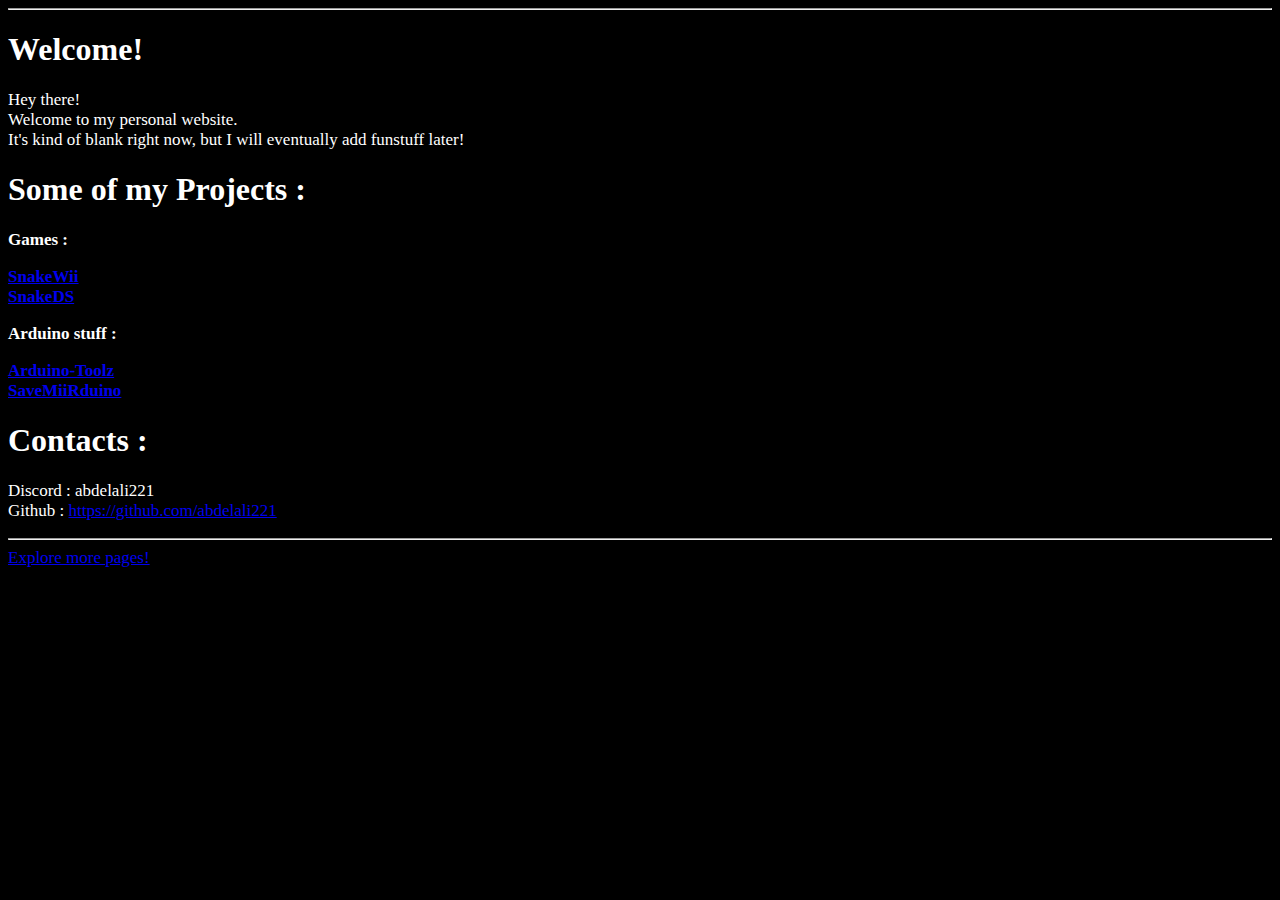
<file: index.html>
<html>
<head>
    <title>Abdelali's Junkyard</title>
</head>
<style>
    body {background-color: rgb(0, 0, 0);}
p {
	color: rgb(255, 255, 255);
    text-align: left;
    font-family: 'Times New Roman', Times, serif;
    font-size: 17px;
}

h1 {
    color: white;
}

a {
    font-size: 17px;
}
</style>

<body>
    <hr>
    <h1> Welcome!</h1>
    <p>Hey there!<br>Welcome to my personal website.<br>It's kind of blank right now, but I will eventually add funstuff later!</p>
    <h1>Some of my Projects :<h1>
    <p>Games :</p>
    <a href="https://github.com/abdelali221/Snakewii">SnakeWii<br></a>
    <a href="https://github.com/abdelali221/Snakeds">SnakeDS<br></a>
    <p>Arduino stuff :</p>
    <a href="https://github.com/abdelali221/Arduino-toolz">Arduino-Toolz<br></a>
    <a href="https://github.com/abdelali221/SaveMiiRduino">SaveMiiRduino</a>
    <h1>Contacts :</h1>
    <p>Discord : abdelali221<br>Github : <a href="https://github.com/abdelali221">https://github.com/abdelali221</a></p>    
    <hr>
    <a href="https://abdelali221.github.io/explore.html">Explore more pages!</a>
</body>
</html>
</file>
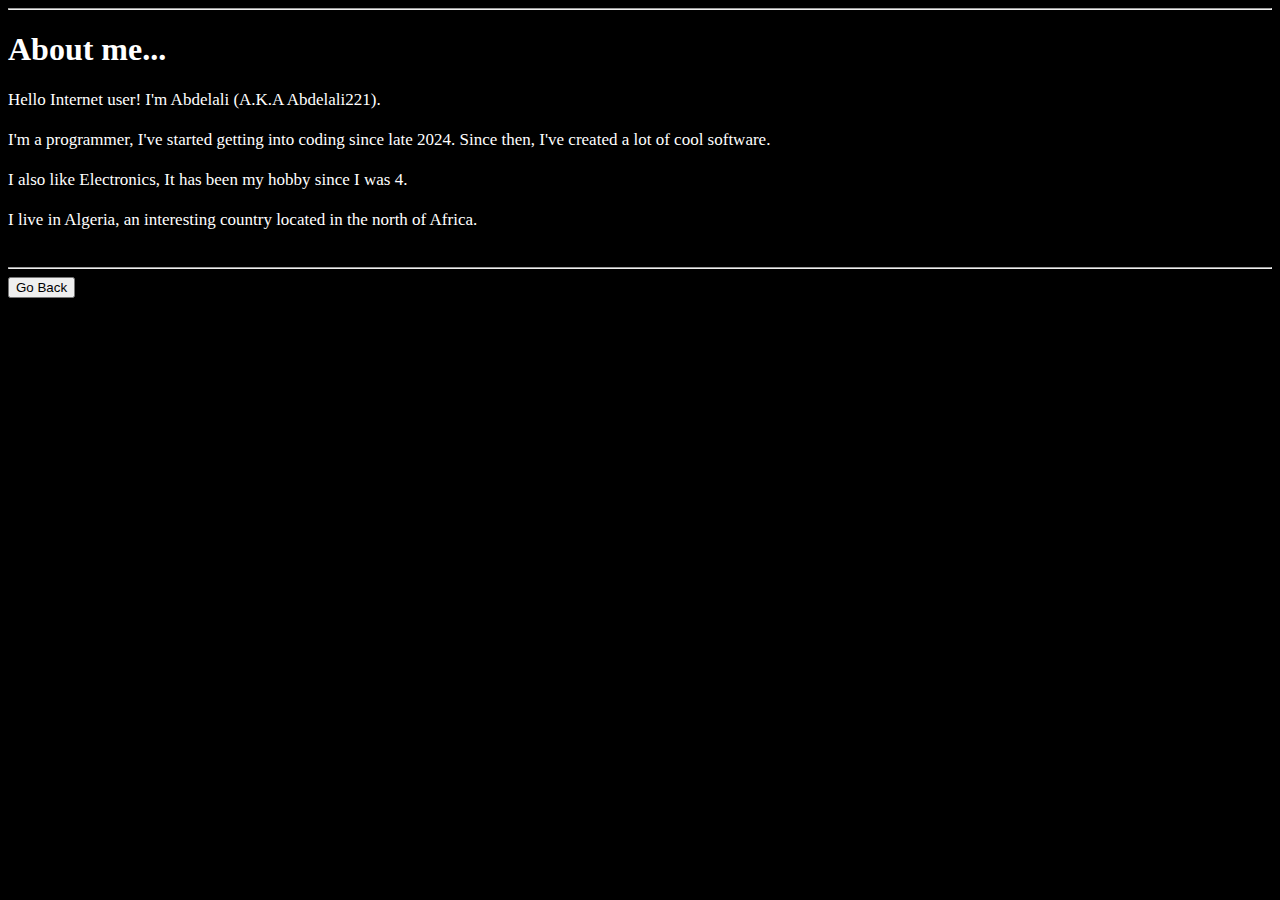
<file: aboutme.html>
<!DOCTYPE html>
<html>
<head>
    <meta charset="UTF-8" />
    <title>Abdelali's Junkyard</title>
    <meta content="Abdelali's Junkyard!" property="og:title">
    <meta content="About Myself" property="og:description">
</head>
<style>
    body {background-color: rgb(0, 0, 0);}
    p {
     	color: rgb(255, 255, 255);
        text-align: left;
        font-family: 'Times New Roman', Times, serif;
        font-size: 17px;
    }

    h1 {
        color: white;
    }

    a {
        font-size: 17px;
    }
</style>
<body>
    <hr>
    <h1>About me...</h1>
    <p>Hello Internet user! I'm Abdelali (A.K.A Abdelali221).<br><br>
        I'm a programmer, I've started getting into coding since late 2024. Since then, I've created a lot of cool software.<br><br>
        I also like Electronics, It has been my hobby since I was 4.<br><br>
        I live in Algeria, an interesting country located in the north of Africa.<br><br>
    </p>
    <hr>
    <a href="index.html"><button>Go Back</button></a>
</body>
</html>
</file>
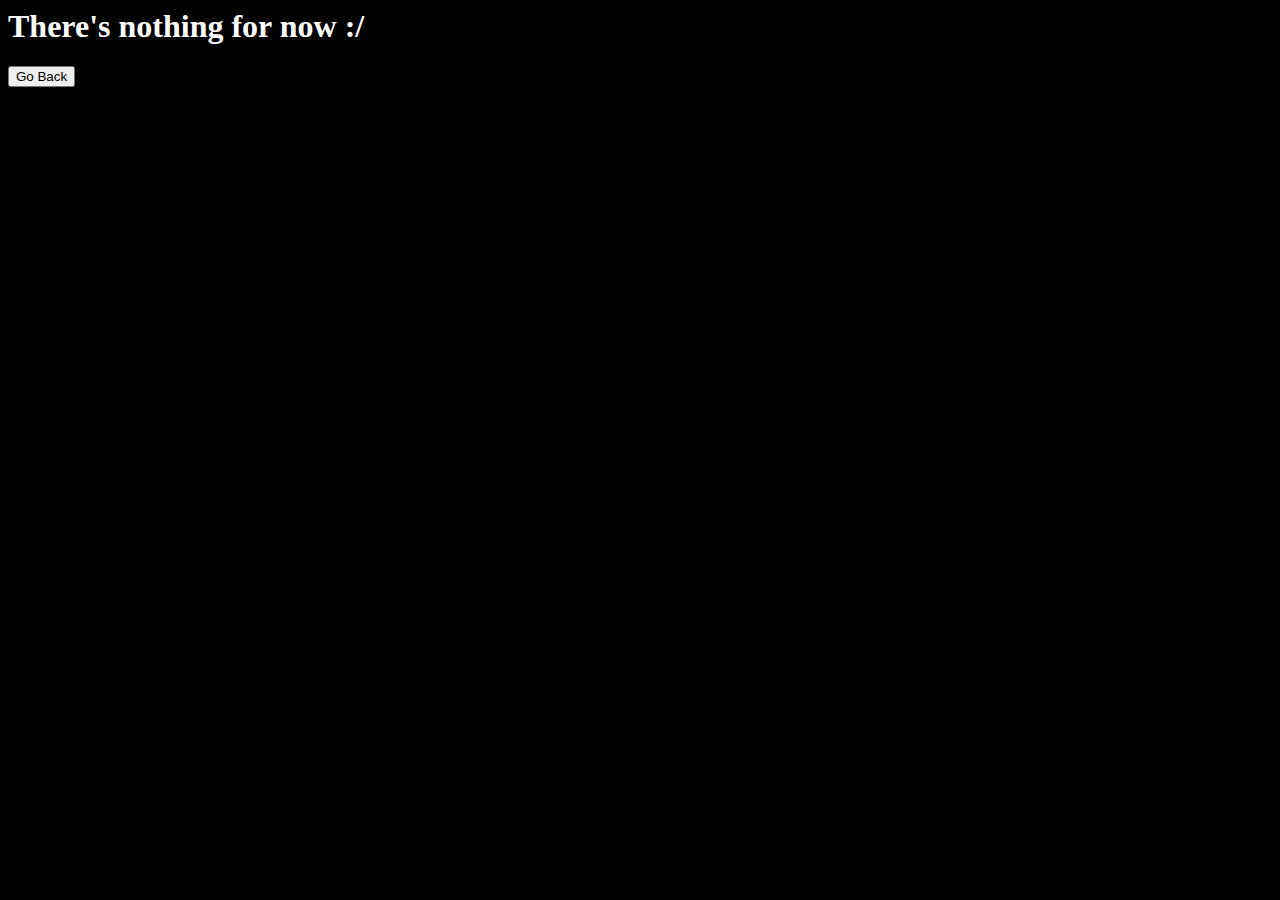
<file: arduiprojects.html>
<html>
<head>
    <title>Abdelali's Junkyard</title>
</head>
<style>
    body {background-color: rgb(0, 0, 0);}
p {
	color: rgb(255, 255, 255);
    text-align: left;
    font-family: 'Times New Roman', Times, serif;
    font-size: 17px;
}

h1 {
    text-align: left;
    color: white;
}

a {
    font-size: 17px;
}
</style>

<body>
    <h1>There's nothing for now :/</h1>
    <a href="https://abdelali221.github.io/explore.html"><button>Go Back</button></a>
</body>
</file>
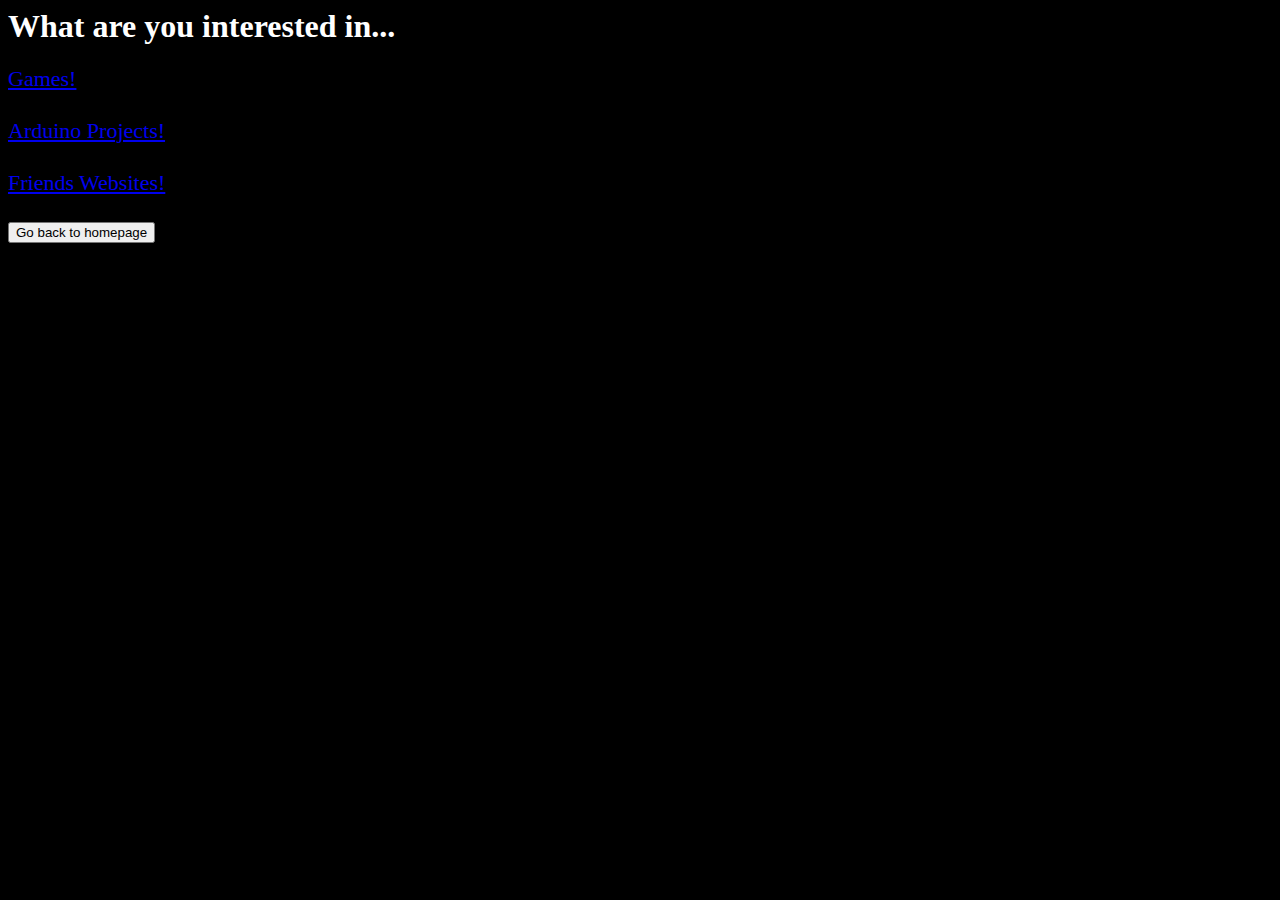
<file: explore.html>
<html>
<head>
    <title>Abdelali's Junkyard</title>
</head>
<style>
    body {background-color: rgb(0, 0, 0);}
h1 {
    text-align: left;
    color: white;
}

a {
    font-size: 22px;
}
</style>

<body>
    <h1>What are you interested in...</h1>
    <a href="https://abdelali221.github.io/games.html">Games!<br><br></a>
    <a href="https://abdelali221.github.io/arduiprojects.html">Arduino Projects!<br><br></a>
    <a href="https://abdelali221.github.io/friendsnstuff.html">Friends Websites!<br><br></a>
    <a href="https://abdelali221.github.io/"><button>Go back to homepage</button></a>
</body>
</file>
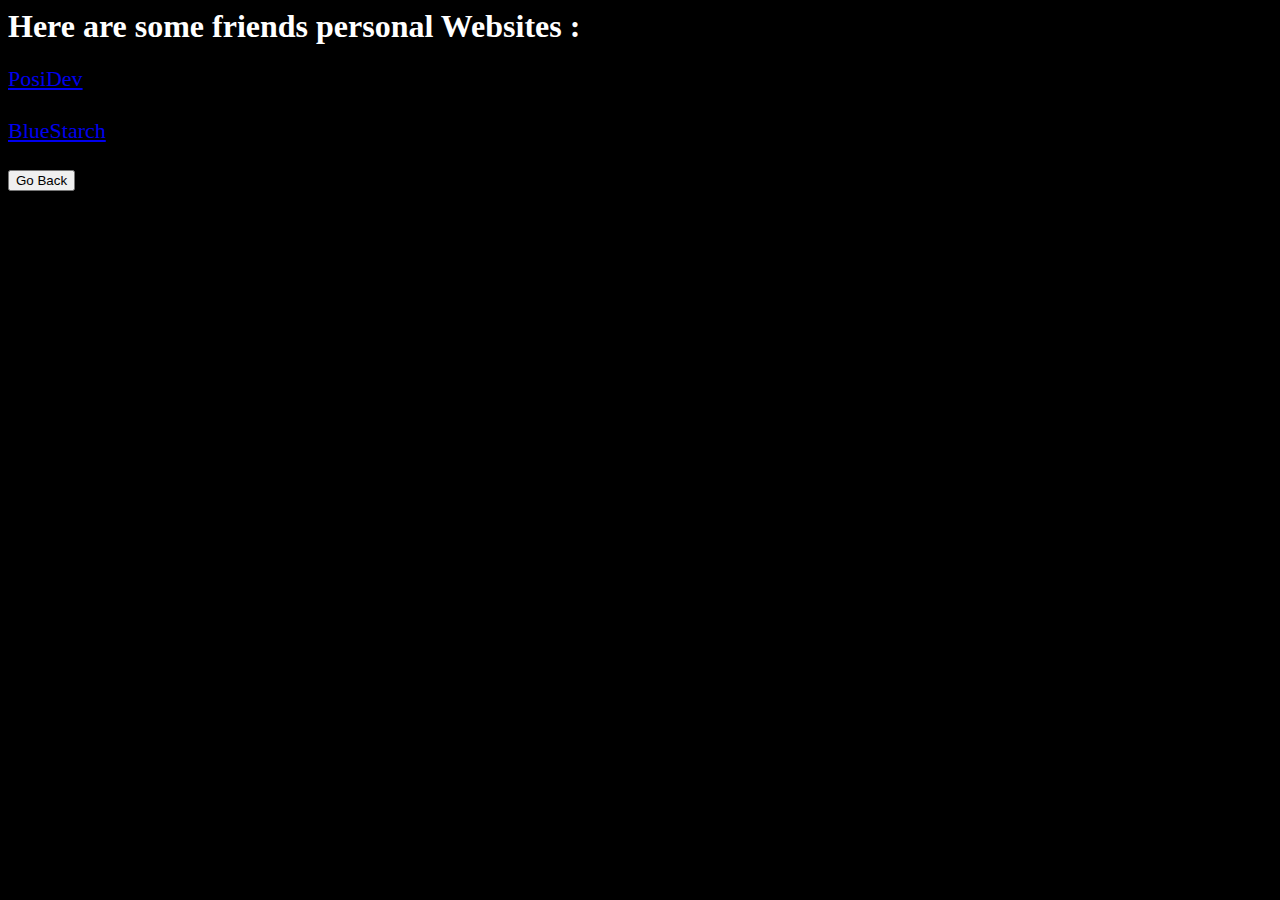
<file: friendsnstuff.html>
<html>
<head>
    <title>Abdelali's Junkyard</title>
</head>
<style>
    body {background-color: rgb(0, 0, 0);}
p {
	color: rgb(255, 255, 255);
    text-align: left;
    font-family: 'Times New Roman', Times, serif;
    font-size: 17px;
}

h1 {
    text-align: left;
    color: white;
}

a {
    font-size: 22px;
}
</style>

<body>
    <h1>Here are some friends personal Websites :</h1>
    <a href="https://posifurg.dev" >PosiDev<br><br></a>
    <a href="http://www.bluestarch.com" >BlueStarch<br><br></a>
    <a href="https://abdelali221.github.io/explore.html"><button>Go Back</button></a>
    
</body>
</file>
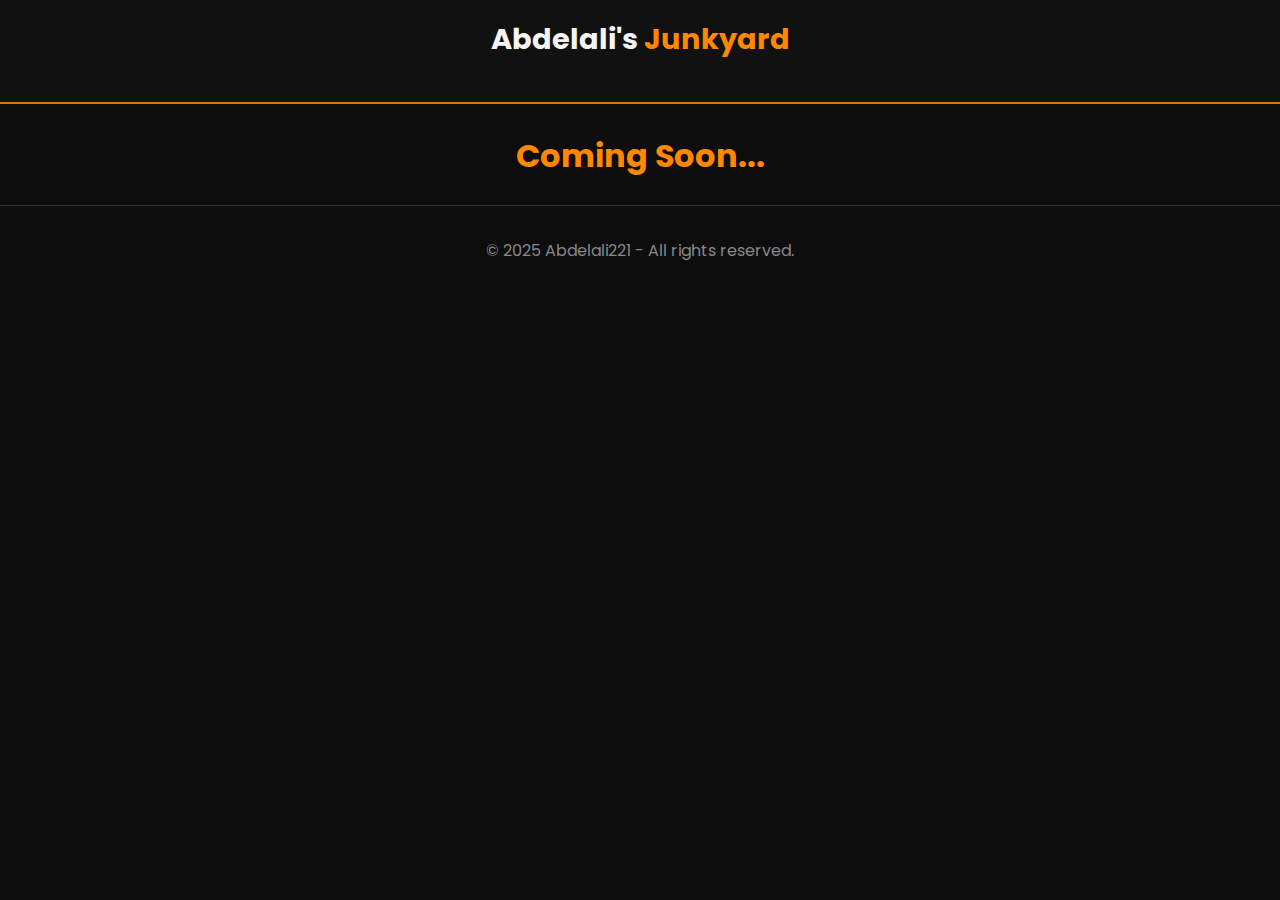
<file: guides.html>
<!DOCTYPE html>
<html lang="en">
<head>
  <meta charset="UTF-8" />
  <meta name="viewport" content="width=device-width, initial-scale=1.0" />
  <title>Abdelali's Junkyard</title>
  <link rel="stylesheet" href="style.css" />
  <link href="https://fonts.googleapis.com/css2?family=Poppins:wght@300;500;700&display=swap" rel="stylesheet">
</head>
<body>
  <header class="header">
    <div class="container">
      <h1 class="logo">Abdelali's<span> Junkyard</span></h1>
    </div>
  </header>
  <br>
  <h1>Coming Soon...</h1>
  <footer class="footer">
    <p>© 2025 Abdelali221 - All rights reserved.</p>
  </footer>
</body>
</html>
</file>
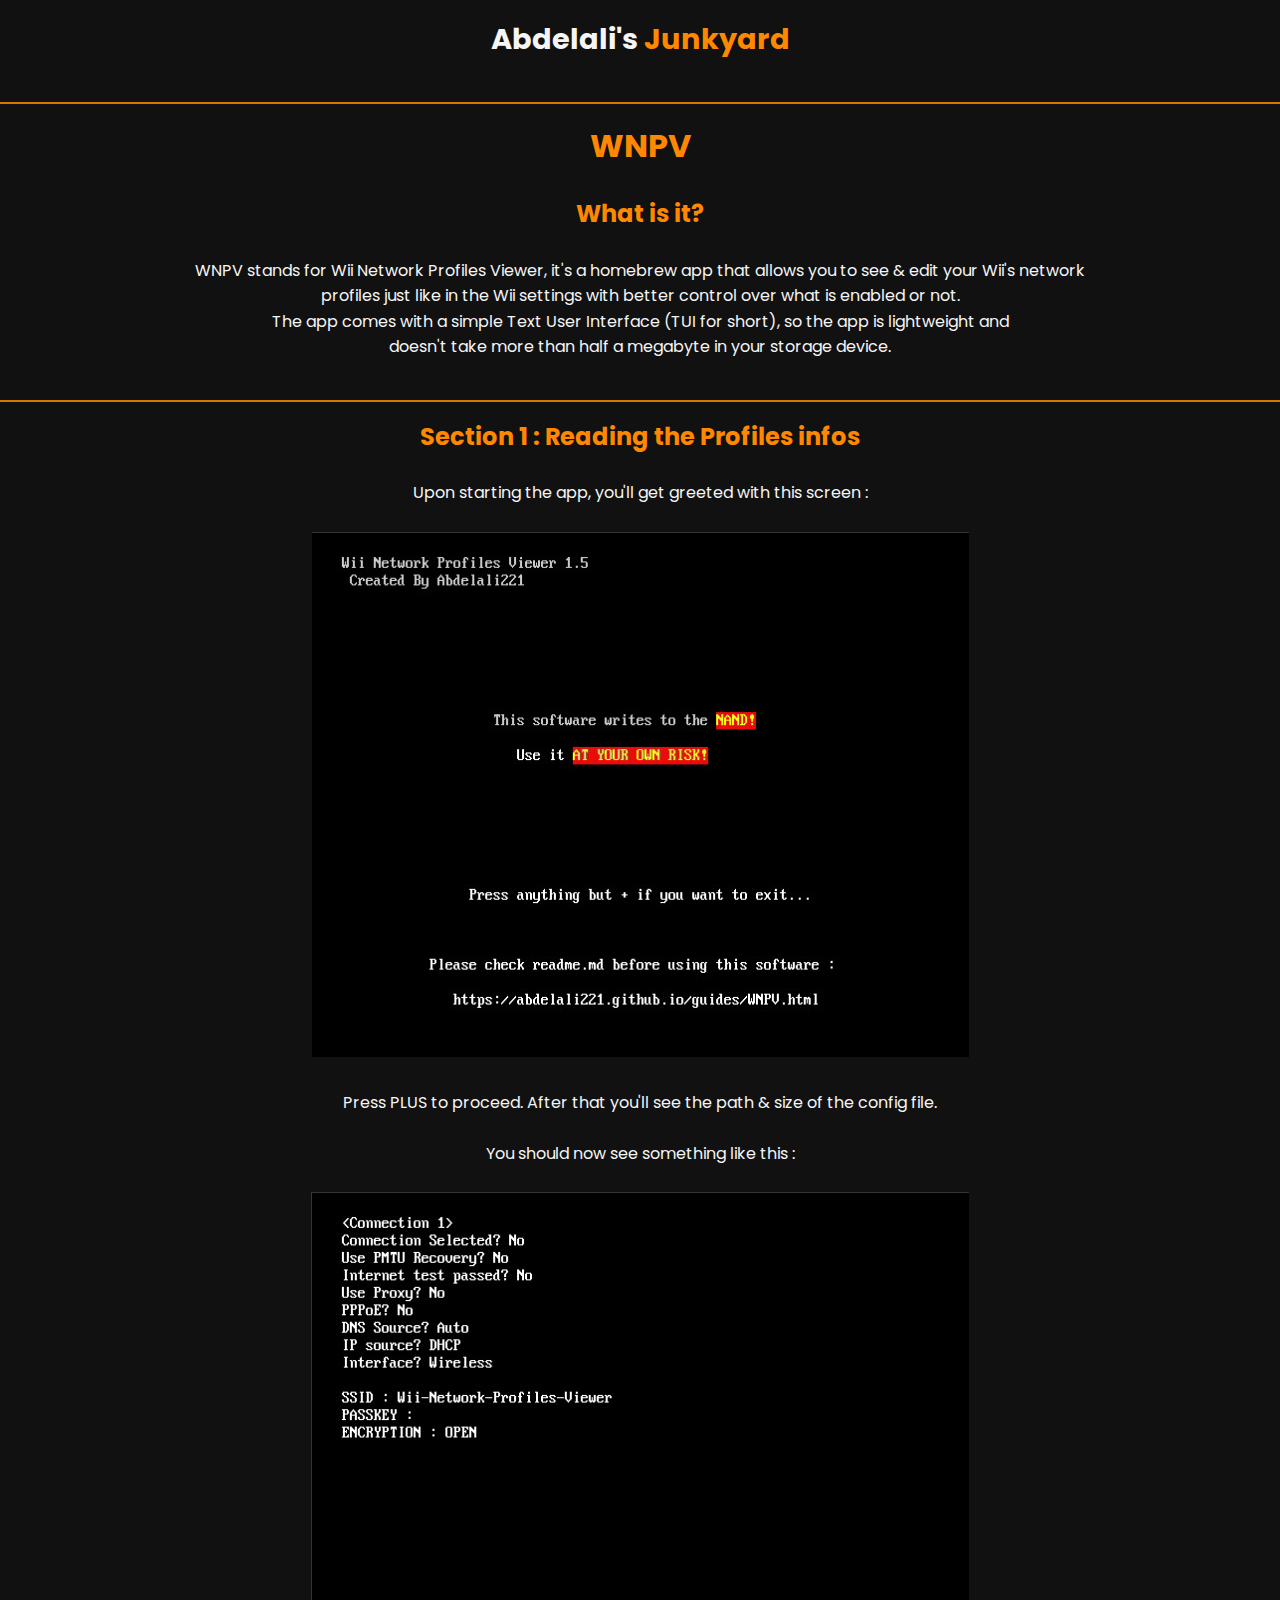
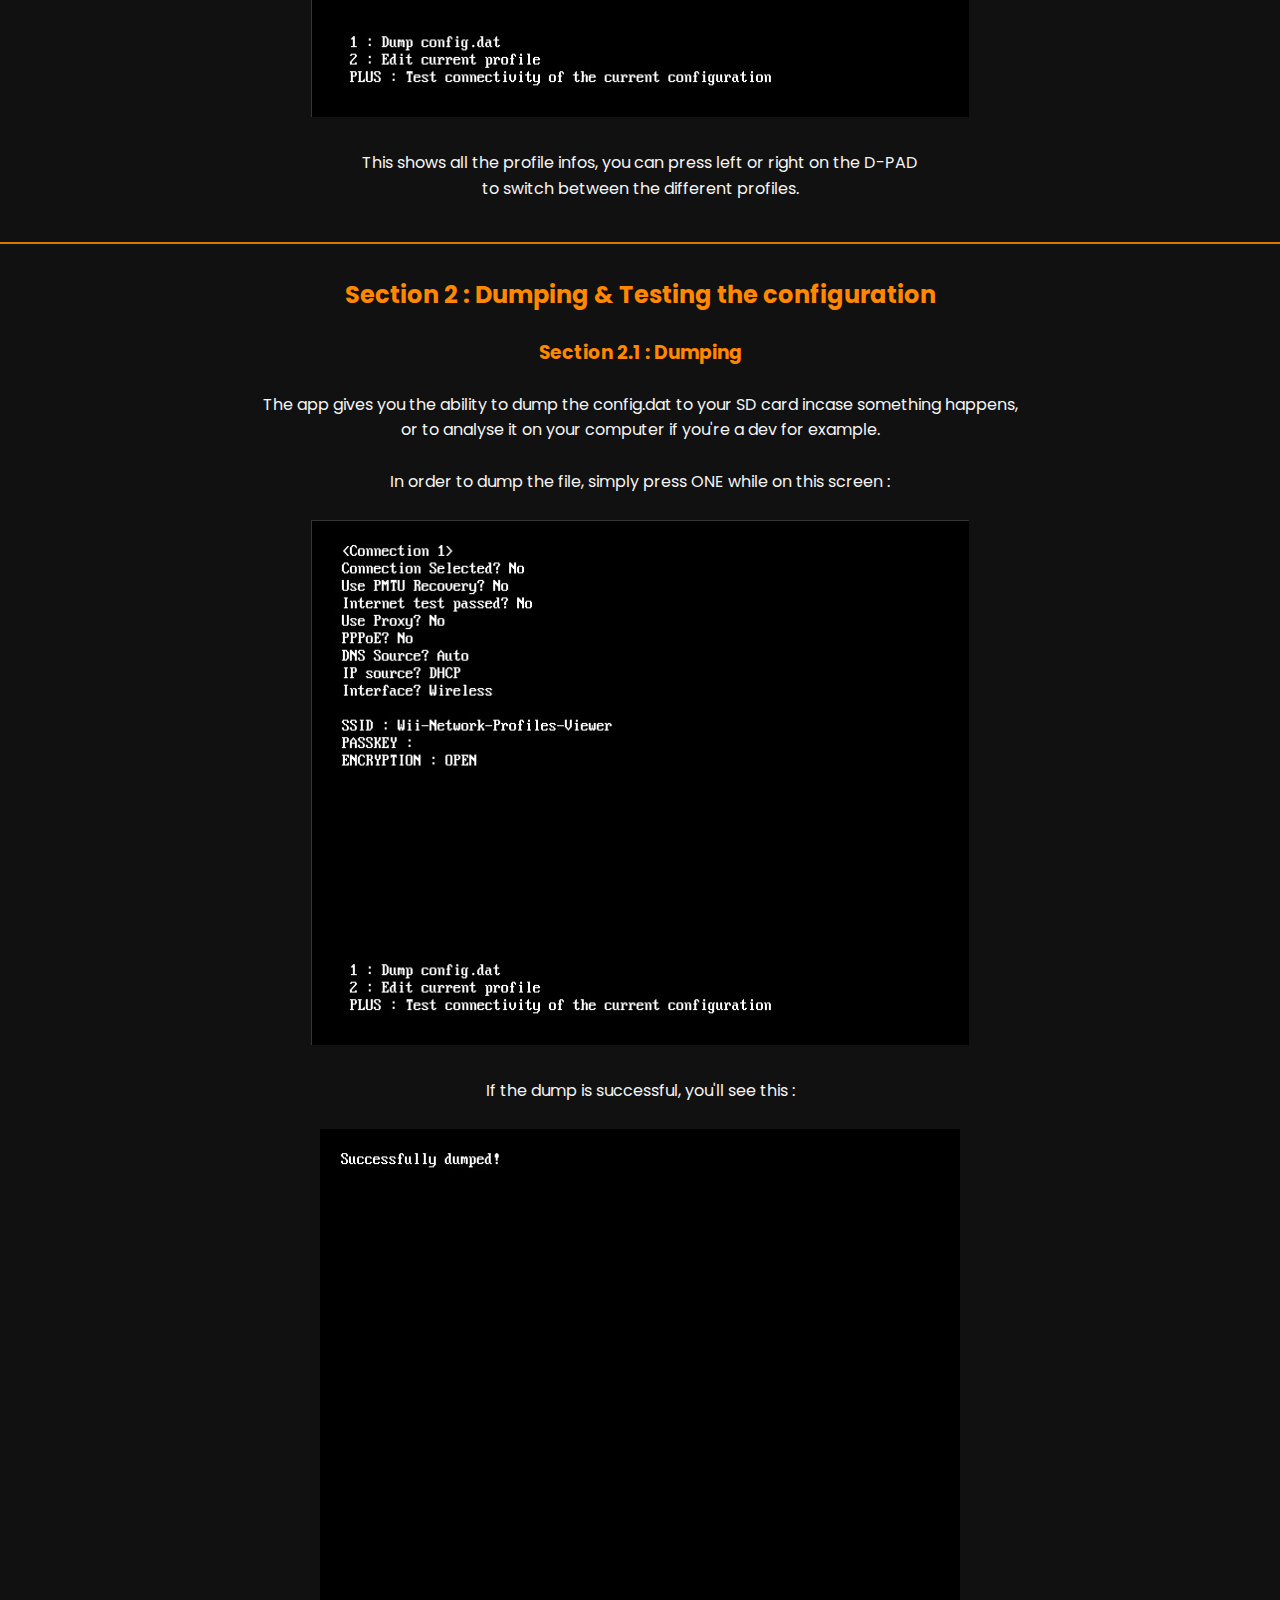
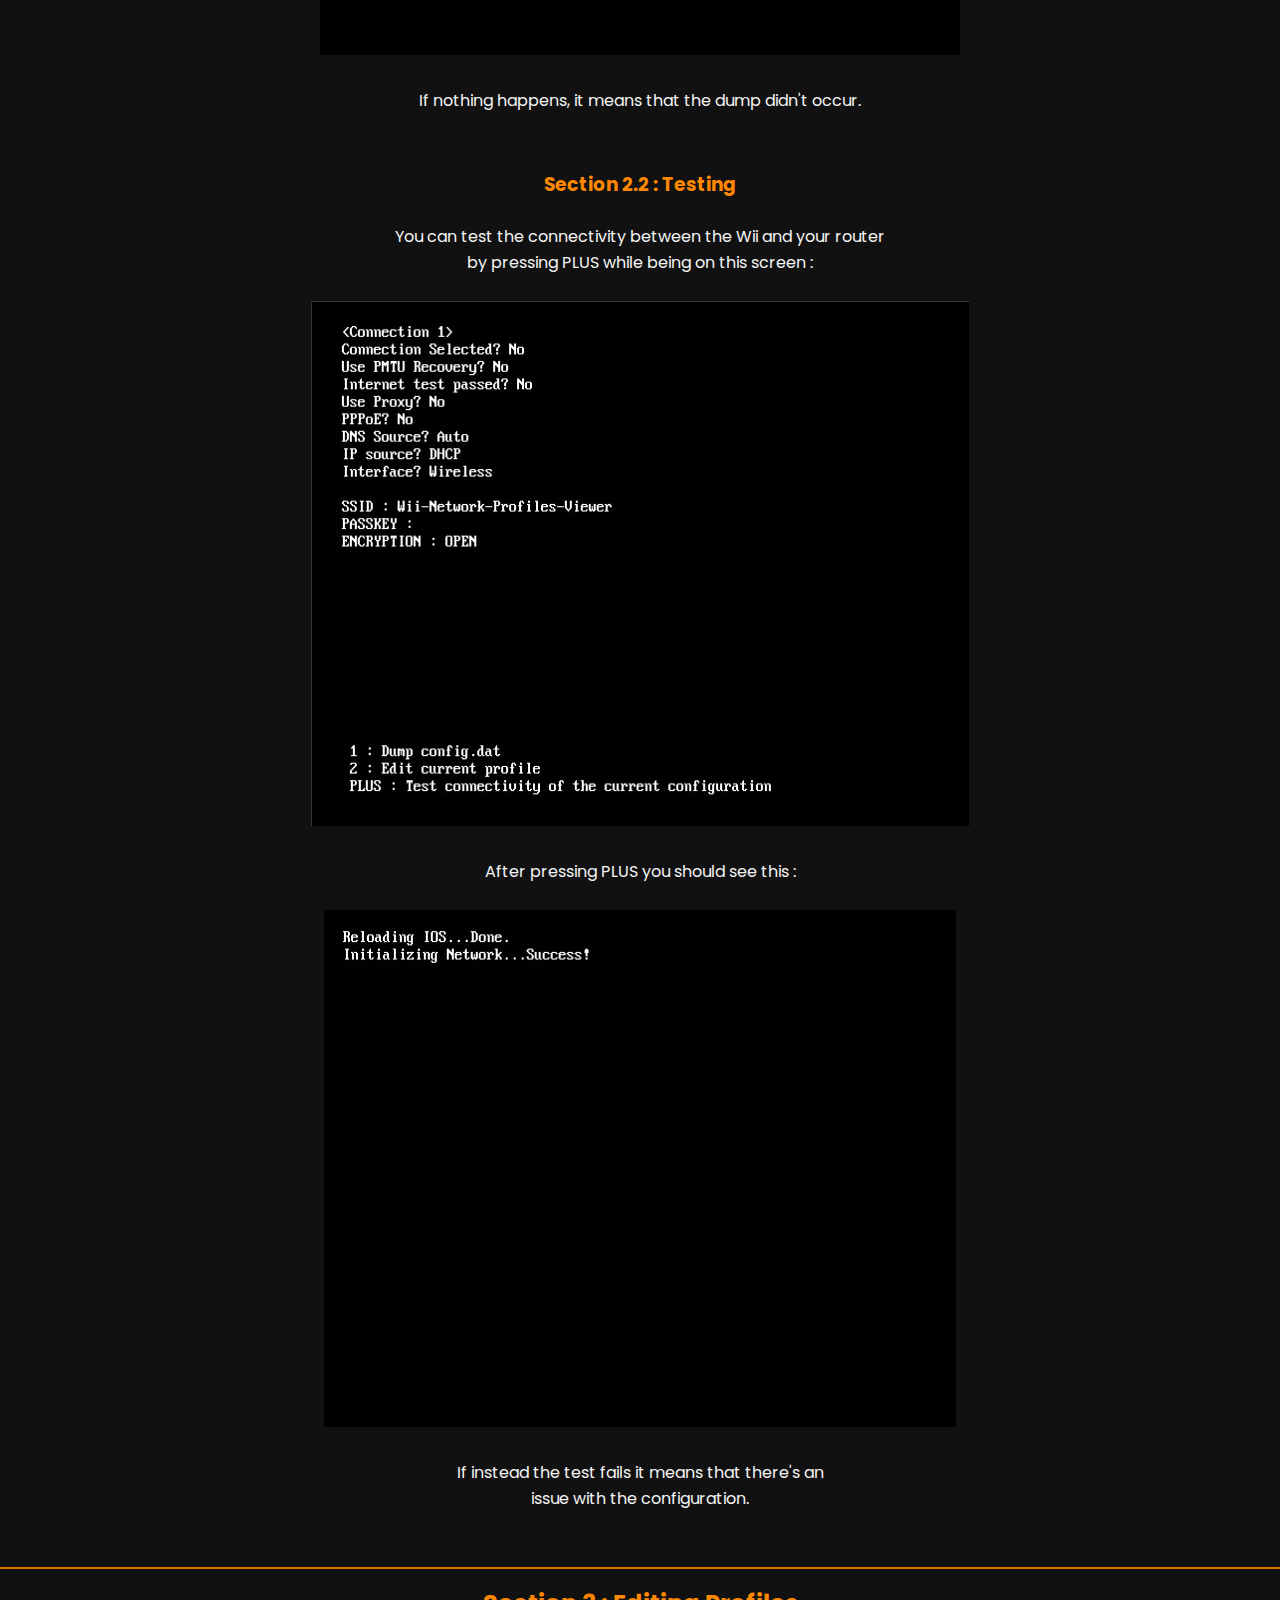
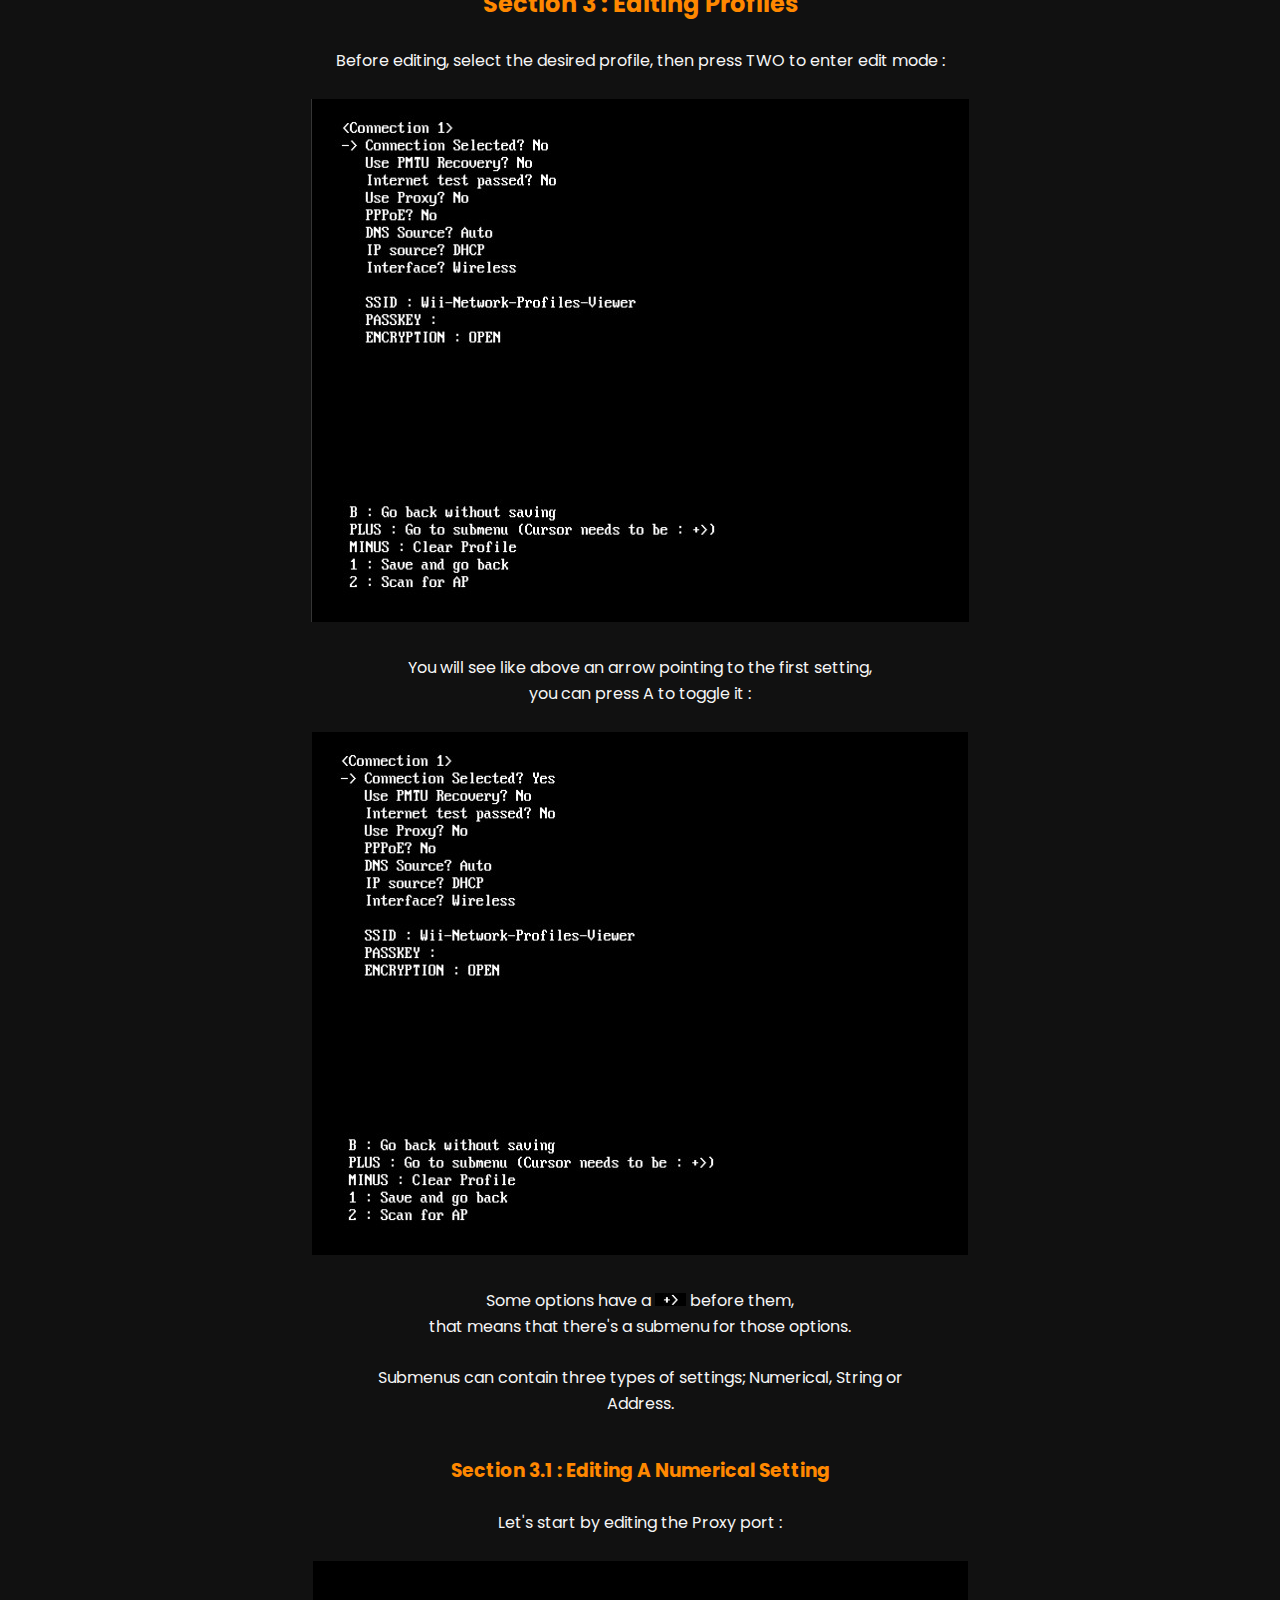
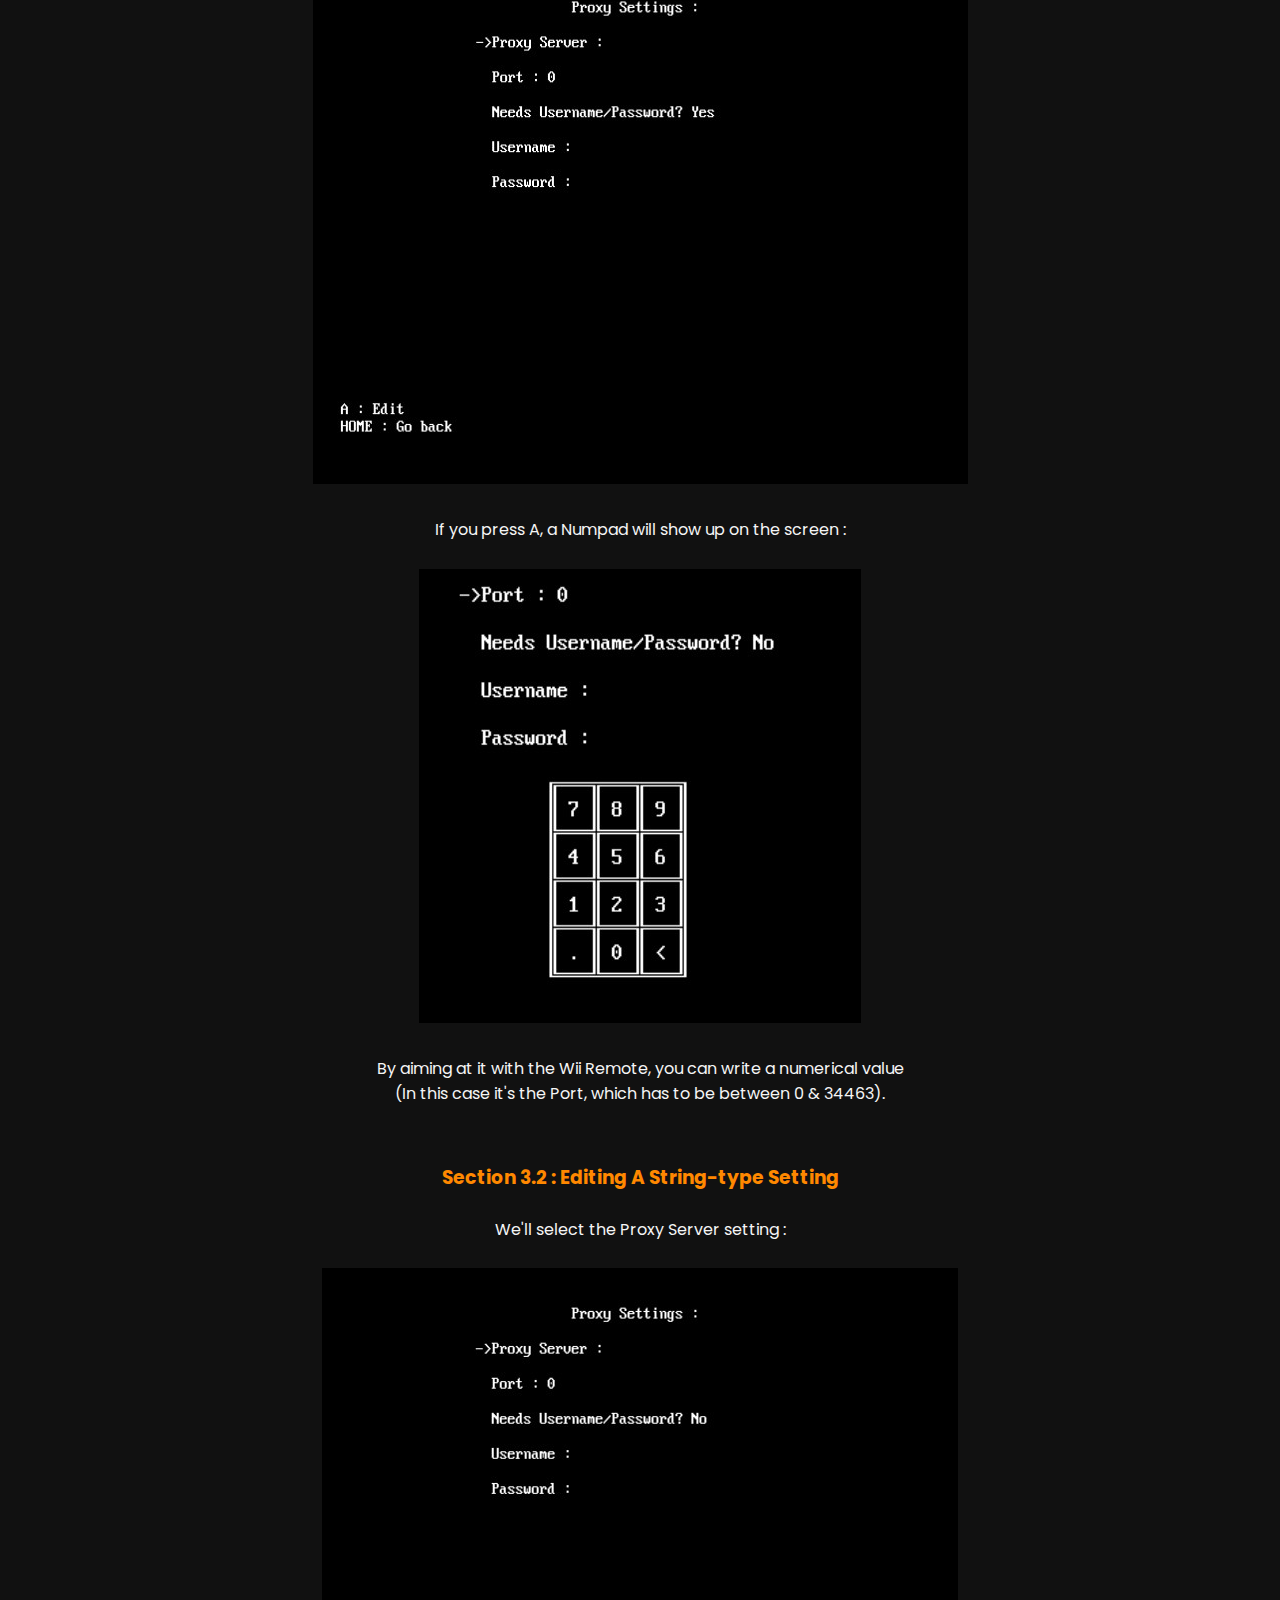
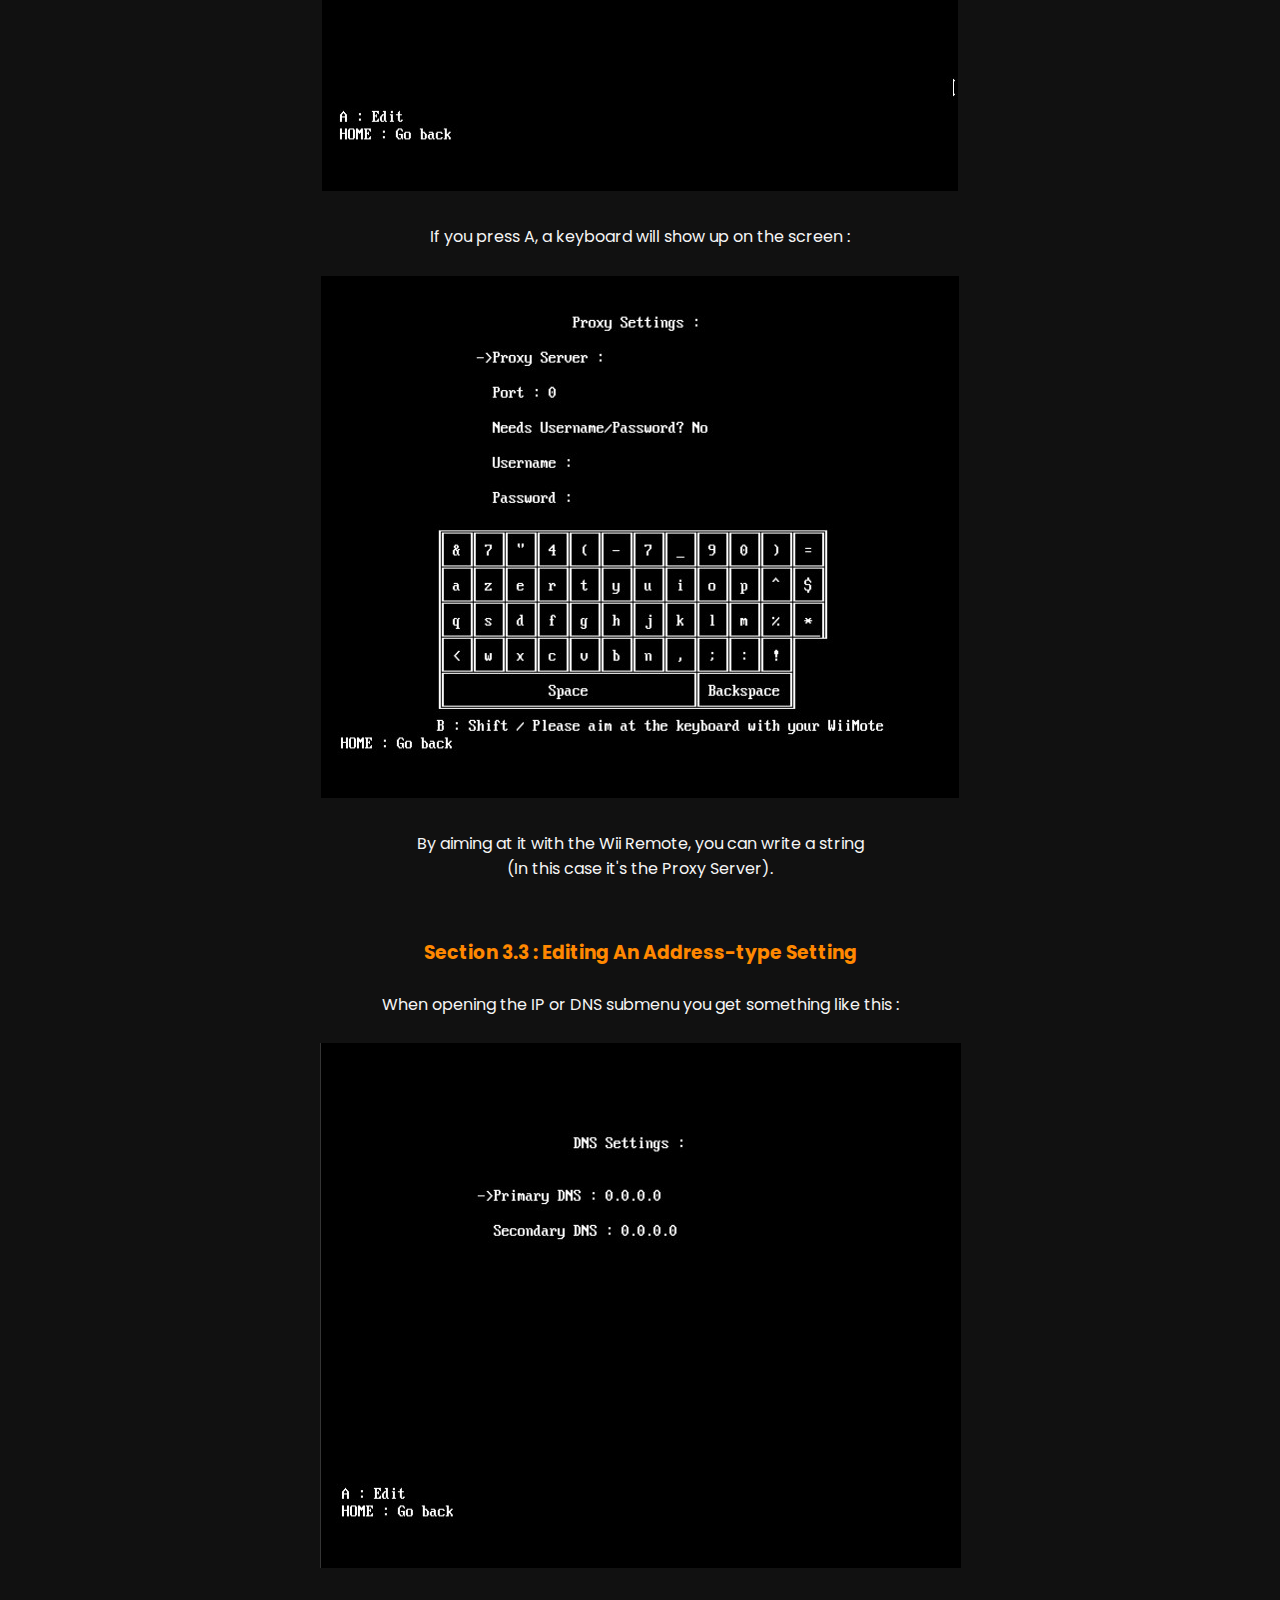
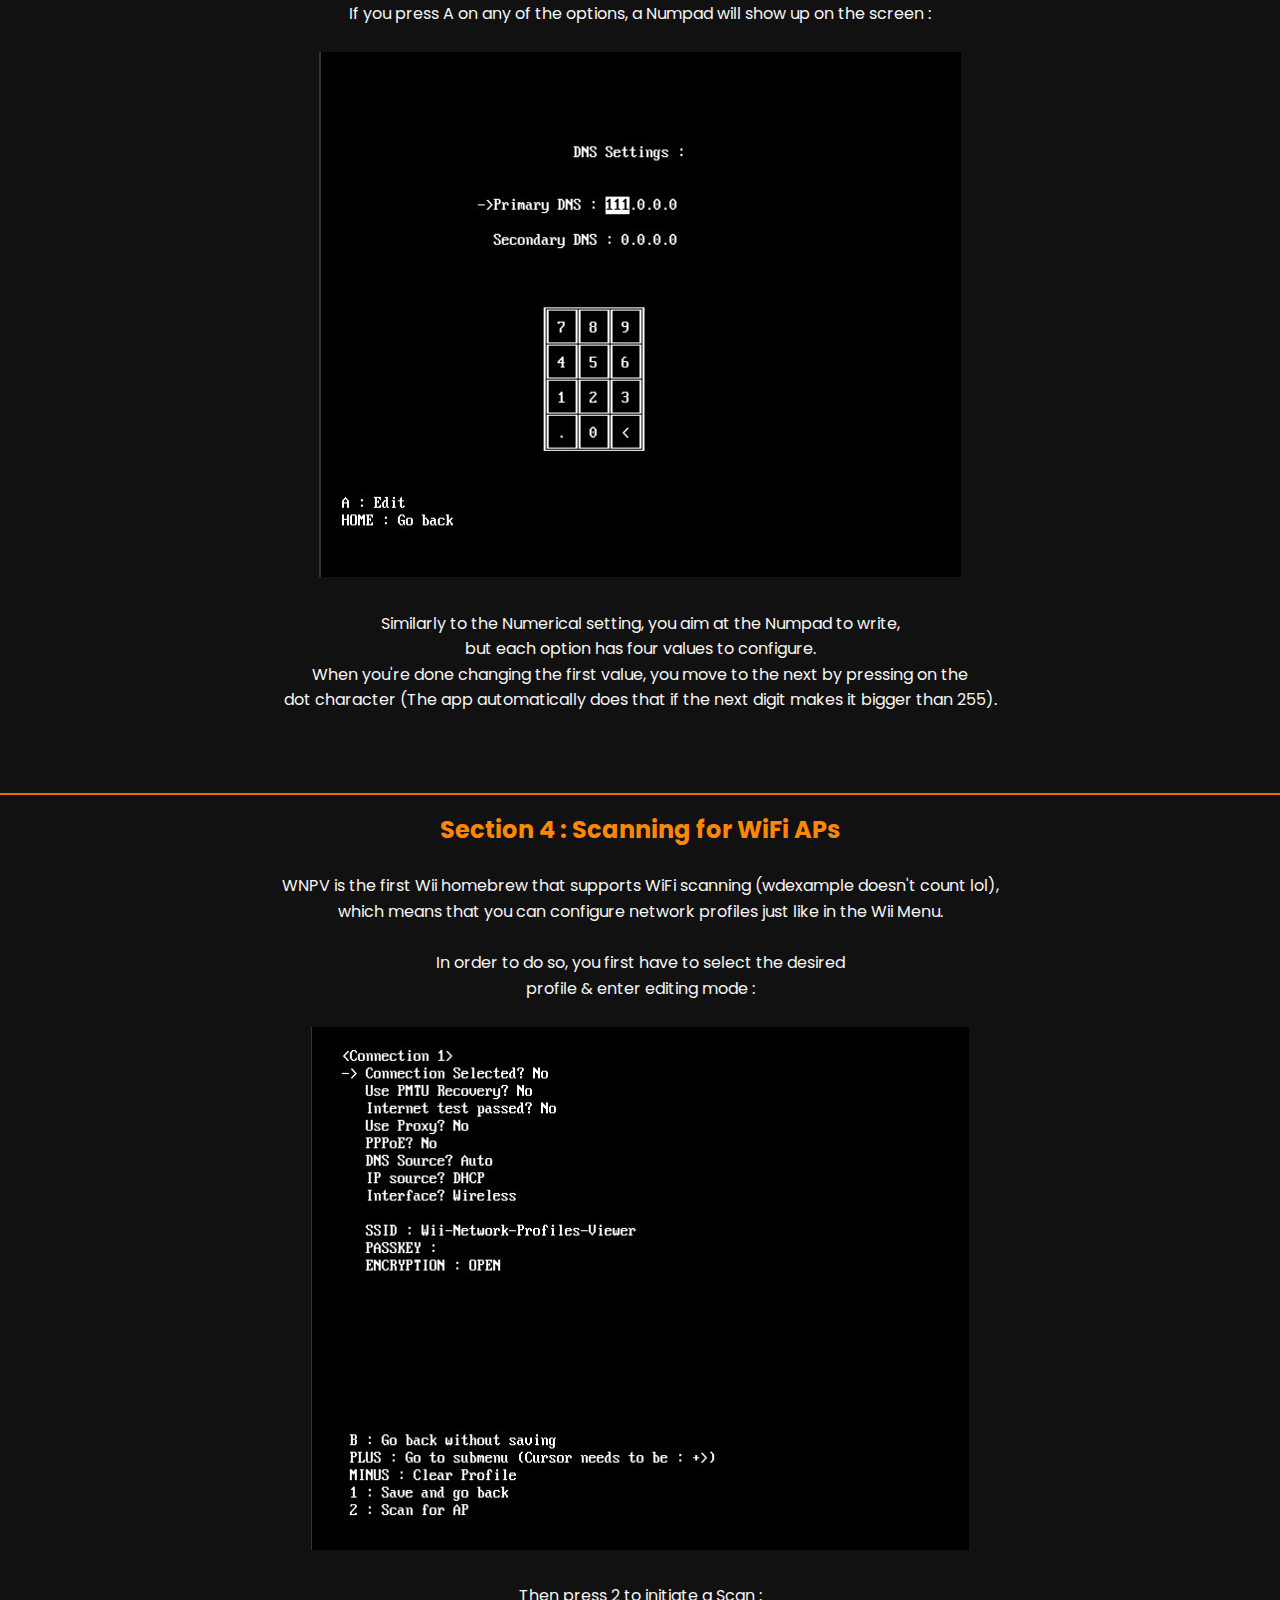
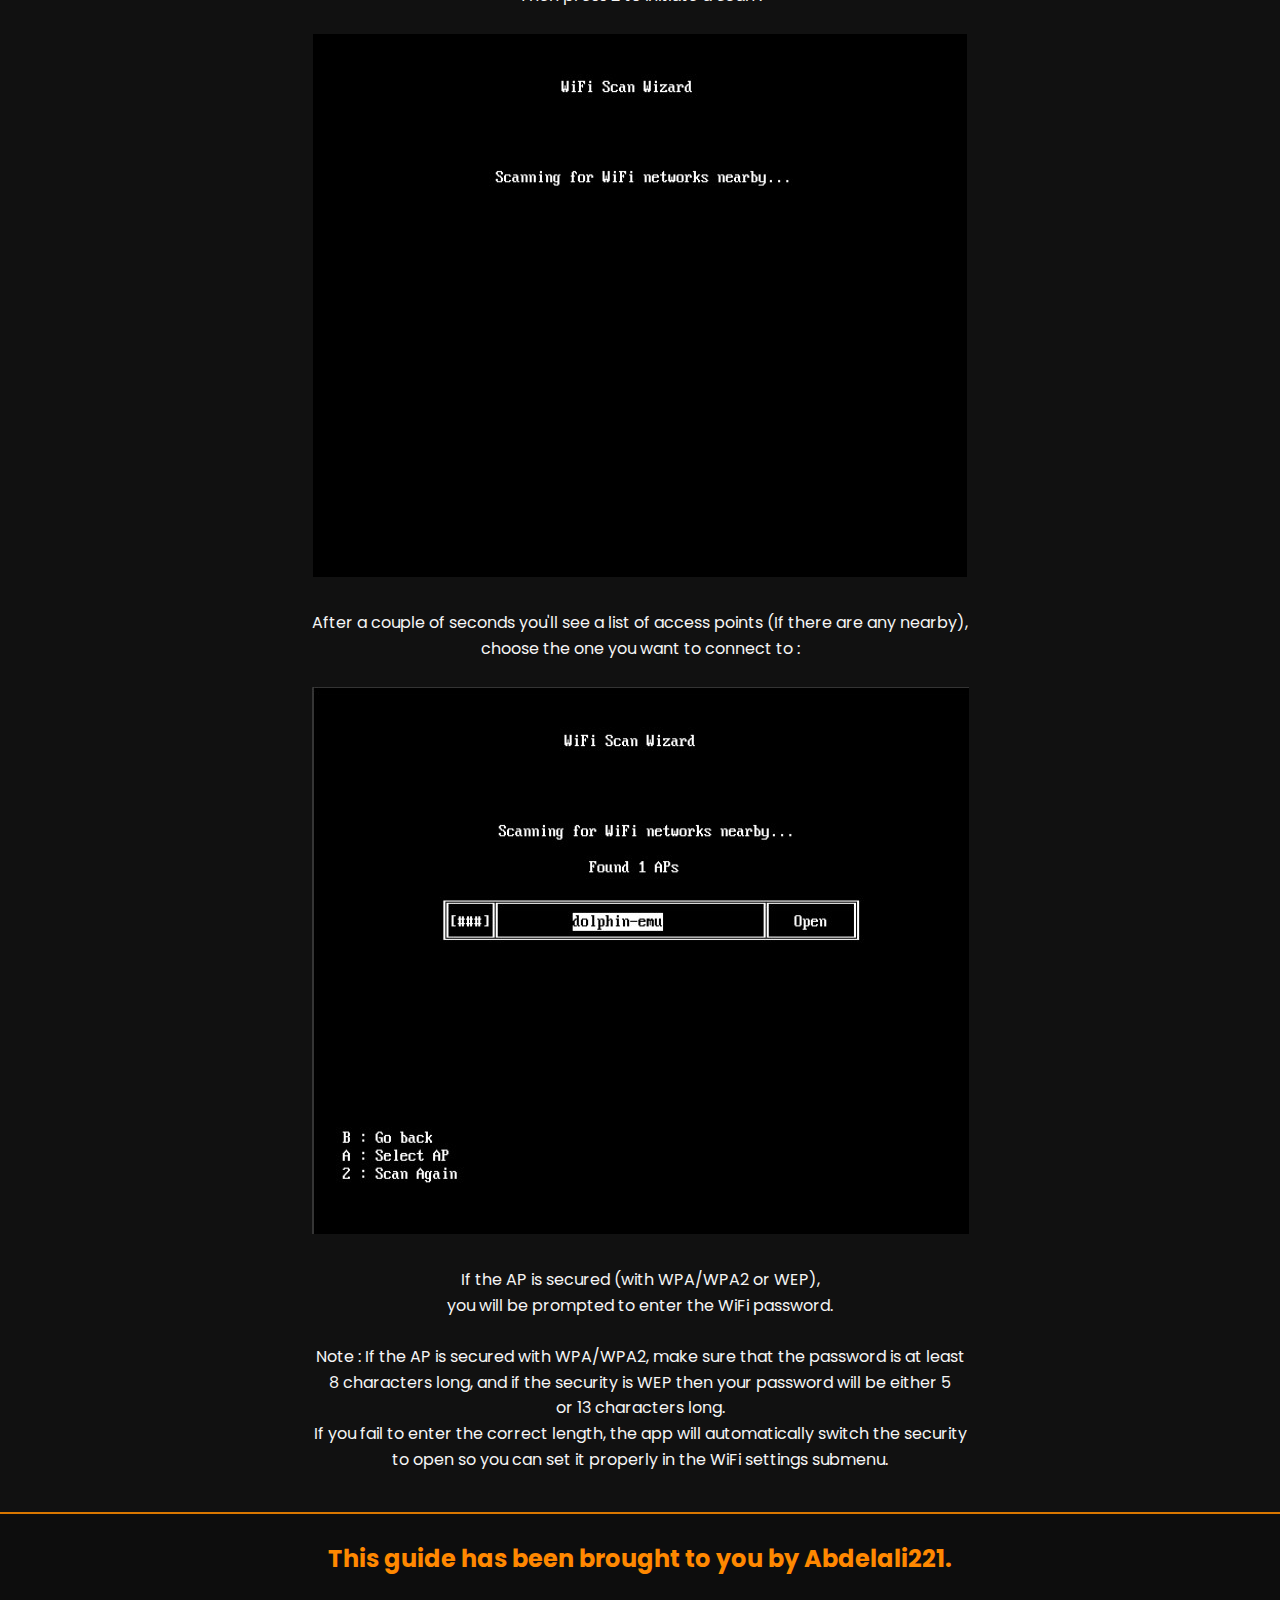
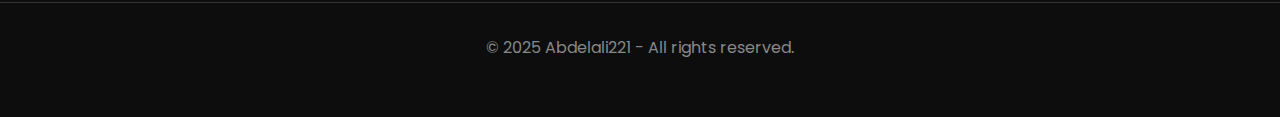
<file: guides/WNPV.html>
<!DOCTYPE html>
<html lang="en">
<head>
  <meta charset="UTF-8" />
  <meta name="viewport" content="width=device-width, initial-scale=1.0" />
  <title>Abdelali's Junkyard</title>
  <link rel="stylesheet" href="style.css" />
  <link href="https://fonts.googleapis.com/css2?family=Poppins:wght@300;500;700&display=swap" rel="stylesheet">
</head>
<body>
  <section class="header">
    <div class="container">
      <h1 class="logo">Abdelali's<span> Junkyard</span></h1>
    </div>
  </section>
  <section class="header" id="Description">
    <h1>WNPV</h1>
    <h2>What is it?</h2>
    <p>WNPV stands for Wii Network Profiles Viewer, it's a homebrew app that allows you to see & edit your Wii's network <br> 
      profiles just like in the Wii settings with better control over what is enabled or not.<br>
      The app comes with a simple Text User Interface (TUI for short), so the app is lightweight and <br>
      doesn't take more than half a megabyte in your storage device.</p>
  </section>
  
  <section class="header" id="Start&Reading">
    <h2>Section 1 : Reading the Profiles infos</h2>
    <p>Upon starting the app, you'll get greeted with this screen :
    <br><br><img src="startscreen.jpg">
    <br><br>Press PLUS to proceed. After that you'll see the path & size of the config file.
    <br><br>You should now see something like this :
    <br><br><img src="profile.jpg">
    <br><br>This shows all the profile infos, you can press left or right on the D-PAD
    <br>to switch between the different profiles.
    </p>
  </section>

  <section class="header" id="Dump&Test">
    <section id="Dump">
      <h2>Section 2 : Dumping & Testing the configuration</h2>
      <h3>Section 2.1 : Dumping</h3>
      <p>The app gives you the ability to dump the config.dat to your SD card incase something happens,
        <br>or to analyse it on your computer if you're a dev for example.
        <br><br>In order to dump the file, simply press ONE while on this screen :
        <br><br><img src="profile.jpg">
        <br><br>If the dump is successful, you'll see this :
        <br><br><img src="dumpsuccess.jpg">
        <br><br>If nothing happens, it means that the dump didn't occur.
      </p>
    </section>
    <section id="Test">
      <h3>Section 2.2 : Testing</h3>
      <p>You can test the connectivity between the Wii and your router
        <br>by pressing PLUS while being on this screen :
        <br><br><img src="profile.jpg">
        <br><br>After pressing PLUS you should see this :
        <br><br><img src="testsuccess.jpg">
        <br><br>If instead the test fails it means that there's an
        <br>issue with the configuration.
      </p>
    </section>
  </section>

  <section class="header" id="Editing">
    <h2>Section 3 : Editing Profiles</h2>
    <p>Before editing, select the desired profile, then press TWO to enter edit mode :
    <br><br><img src="editprofile0.jpg">
    <br><br>You will see like above an arrow pointing to the first setting,
    <br>you can press A to toggle it :
    <br><br><img src="editprofile1.jpg">
    <br><br>Some options have a <img src="plusarrow.jpg"> before them, 
    <br>that means that there's a submenu for those options.
    <br><br>Submenus can contain three types of settings; Numerical, String or
    <br>Address.
    </p>

    <section id="Editing-Num">
      <h3>Section 3.1 : Editing A Numerical Setting</h3>
      <p>Let's start by editing the Proxy port :
      <br><br><img src="proxy0.jpg">
      <br><br>If you press A, a Numpad will show up on the screen :
      <br><br><img src="proxy1.jpg">
      <br><br>By aiming at it with the Wii Remote, you can write a numerical value
      <br>(In this case it's the Port, which has to be between 0 & 34463).
    </section>

    <section id="Editing-Str">
      <h3>Section 3.2 : Editing A String-type Setting</h3>
      <p>We'll select the Proxy Server setting :
      <br><br><img src="proxy2.jpg">
      <br><br>If you press A, a keyboard will show up on the screen :
      <br><br><img src="proxy3.jpg">
      <br><br>By aiming at it with the Wii Remote, you can write a string
      <br>(In this case it's the Proxy Server).
    </section>

    <section id="Editing-Addr">
      <h3>Section 3.3 : Editing An Address-type Setting</h3>
      <p>When opening the IP or DNS submenu you get something like this :
      <br><br><img src="DNS0.jpg">
      <br><br>If you press A on any of the options, a Numpad will show up on the screen :
      <br><br><img src="DNS1.jpg">
      <br><br>Similarly to the Numerical setting, you aim at the Numpad to write,
      <br>but each option has four values to configure.
      <br>When you're done changing the first value, you move to the next by pressing on the
      <br>dot character (The app automatically does that if the next digit makes it bigger than 255).
    </section>

    </p>
  </section>

  <section class="header" id="APScan">
    <h2>Section 4 : Scanning for WiFi APs</h2>
    <p>WNPV is the first Wii homebrew that supports WiFi scanning (wdexample doesn't count lol),
      <br>which means that you can configure network profiles just like in the Wii Menu.
      <br><br>In order to do so, you first have to select the desired
      <br>profile & enter editing mode :
      <br><br><img src="editprofile0.jpg">
      <br><br>Then press 2 to initiate a Scan :
      <br><br><img src="APScan0.jpg">
      <br><br>After a couple of seconds you'll see a list of access points (If there are any nearby),
      <br>choose the one you want to connect to :
      <br><br><img src="APScan1.jpg">
      <br><br>If the AP is secured (with WPA/WPA2 or WEP),
      <br>you will be prompted to enter the WiFi password.
      <br><br>Note : If the AP is secured with WPA/WPA2, make sure that the password is at least
      <br>8 characters long, and if the security is WEP then your password will be either 5
      <br>or 13 characters long.
      <br>If you fail to enter the correct length, the app will automatically switch the security
      <br>to open so you can set it properly in the WiFi settings submenu.
    </p>
  </section>
  <br>
  <h2>This guide has been brought to you by Abdelali221.</h2>

  <footer class="footer">
    <p>© 2025 Abdelali221 - All rights reserved.</p>
  </footer>
</body>
</html>
</file>
<file: style.css>
/* Global Styles */
* {
    margin: 0;
    padding: 0;
    box-sizing: border-box;
  }
  
  body {
    font-family: "Poppins", sans-serif;
    background-color: #0d0d0d;
    color: #f5f5f5;
    line-height: 1.6;
  }
  
  .container {
    width: 90%;
    max-width: 1100px;
    margin: 0 auto;
  }
  
  /* Header */
  .header {
    background: #111;
    border-bottom: 2px solid #d97700;
    padding: 1rem 0;
    position: sticky;
    top: 0;
    z-index: 100;
  }
  
  .logo {
    font-size: 1.8rem;
    color: #f5f5f5;
  }
  
  .logo span {
    color: #ff8800;
  }
  
  .header nav ul {
    list-style: none;
    display: flex;
    gap: 2rem;
  }
  
  .header nav a {
    text-decoration: none;
    color: #f5f5f5;
    transition: color 0.3s;
  }
  
  .apps nav a:hover {
    color: #ff8800;
  }

  .apps nav a {
    text-decoration: none;
    color: #f5f5f5;
    transition: color 0.3s;
  }
  .contact nav a:hover {
    color: #ff8800;
  }

  .contact nav a {
    text-decoration: none;
    color: #f5f5f5;
    transition: color 0.3s;
  }
  
  .header nav a:hover {
    color: #ff8800;
  }
  
  /* Hero Section */
  .hero {
    background: linear-gradient(to right, #1a1a1a, #0d0d0d);
    height: 80vh;
    display: flex;
    align-items: center;
    justify-content: center;
    text-align: center;
  }
  
  .hero-content h2 {
    font-size: 2.5rem;
    color: #ff8800;
  }
  
  .hero-content p {
    margin: 1rem 0;
    color: #ccc;
  }
  
  .btn {
    display: inline-block;
    padding: 0.7rem 1.5rem;
    background: #ff8800;
    color: #0d0d0d;
    border-radius: 4px;
    font-weight: 600;
    text-decoration: none;
    transition: background 0.3s;
  }
  
  .btn:hover {
    background: #d97700;
  }
  
  /* Sections */
  section {
    padding: 4rem 0;
  }
  
  h1 {
    color: #ff8800;
    margin-bottom: 1.5rem;
    text-align: center;
  }

  h2 {
    color: #ff8800;
    margin-bottom: 1.5rem;
    text-align: center;
  }

  h3 {
    color: #ff8800;
    margin-bottom: 1.5rem;
    text-align: center;
  }
  
  /* Projects */
  .project-grid {
    display: grid;
    grid-template-columns: repeat(auto-fit, minmax(250px, 1fr));
    gap: 2rem;
  }
  
  .project-card {
    background: #1a1a1a;
    border: 1px solid #333;
    padding: 1.5rem;
    border-radius: 8px;
    transition: transform 0.3s, border-color 0.3s;
  }
  
  .project-card:hover {
    transform: translateY(-5px);
    border-color: #ff8800;
  }
  
  /* Contact */
  .contact {
    text-align: center;
  }
  
  /* Footer */
  .footer {
    text-align: center;
    padding: 2rem 0;
    border-top: 1px solid #333;
    color: #888;
  }
</file>
<file: guides/style.css>
/* Global Styles */
* {
    margin: 0;
    padding: 0;
    box-sizing: border-box;
  }

  section {
    scroll-margin-top: 40px;
  }

  
  body {
    font-family: "Poppins", sans-serif;
    background-color: #0d0d0d;
    color: #f5f5f5;
    line-height: 1.6;
  }
  
  .container {
    width: 90%;
    max-width: 1100px;
    margin: 0 auto;
  }
  
  /* Header */
  .header {
    background: #111;
    border-bottom: 2px solid #d97700;
    padding: 1rem 0;
    position: sticky;
    top: 0;
    z-index: 100;
  }
  
  .logo {
    font-size: 1.8rem;
    color: #f5f5f5;
  }
  
  .logo span {
    color: #ff8800;
  }
  
  .header nav ul {
    list-style: none;
    display: flex;
    gap: 2rem;
  }
  
  .header nav a {
    text-decoration: none;
    color: #f5f5f5;
    transition: color 0.3s;
  }
  
  .apps nav a:hover {
    color: #ff8800;
  }

  .apps nav a {
    text-decoration: none;
    color: #f5f5f5;
    transition: color 0.3s;
  }
  a:hover {
    color: #ff8800;
  }

  a {
    text-decoration: none;
    color: #f5f5f5;
    transition: color 0.3s;
  }
  
  .header nav a:hover {
    color: #ff8800;
  }
  
  /* Hero Section */
  .hero {
    background: linear-gradient(to right, #1a1a1a, #0d0d0d);
    height: 80vh;
    display: flex;
    align-items: center;
    justify-content: center;
    text-align: center;
  }
  
  .hero-content h2 {
    font-size: 2.5rem;
    color: #ff8800;
  }
  
  .hero-content p {
    margin: 1rem 0;
    color: #ccc;
  }
  
  .btn {
    display: inline-block;
    padding: 0.7rem 1.5rem;
    background: #ff8800;
    color: #0d0d0d;
    border-radius: 4px;
    font-weight: 600;
    text-decoration: none;
    transition: background 0.3s;
  }
  
  .btn:hover {
    background: #d97700;
  }
  
  /* Sections */
  section {
    padding: 1rem 0;
  }
  
  h1 {
    color: #ff8800;
    margin-bottom: 1.5rem;
    text-align: center;
  }

  h2 {
    color: #ff8800;
    margin-bottom: 1.5rem;
    text-align: center;
  }

  h3 {
    color: #ff8800;
    margin-bottom: 1.5rem;
    text-align: center;
  }

  p {
    text-align: center;
    margin-bottom: 1.5rem;
  }
  
  /* Projects */
  .apps-grid {
    display: grid;
    grid-template-columns: repeat(auto-fit, minmax(250px, 1fr));
    gap: 2rem;
  }
  
  .apps-card {
    background: #1a1a1a;
    border: 1px solid #333;
    padding: 1.5rem;
    border-radius: 8px;
    transition: transform 0.3s, border-color 0.3s;
  }
  
  .apps-card:hover {
    transform: translateY(-5px);
    border-color: #ff8800;
  }
  
  /* Contact */
  .contact {
    text-align: center;
  }
  
  /* Footer */
  .footer {
    text-align: center;
    padding: 2rem 0;
    border-top: 1px solid #333;
    color: #888;
  }
</file>
